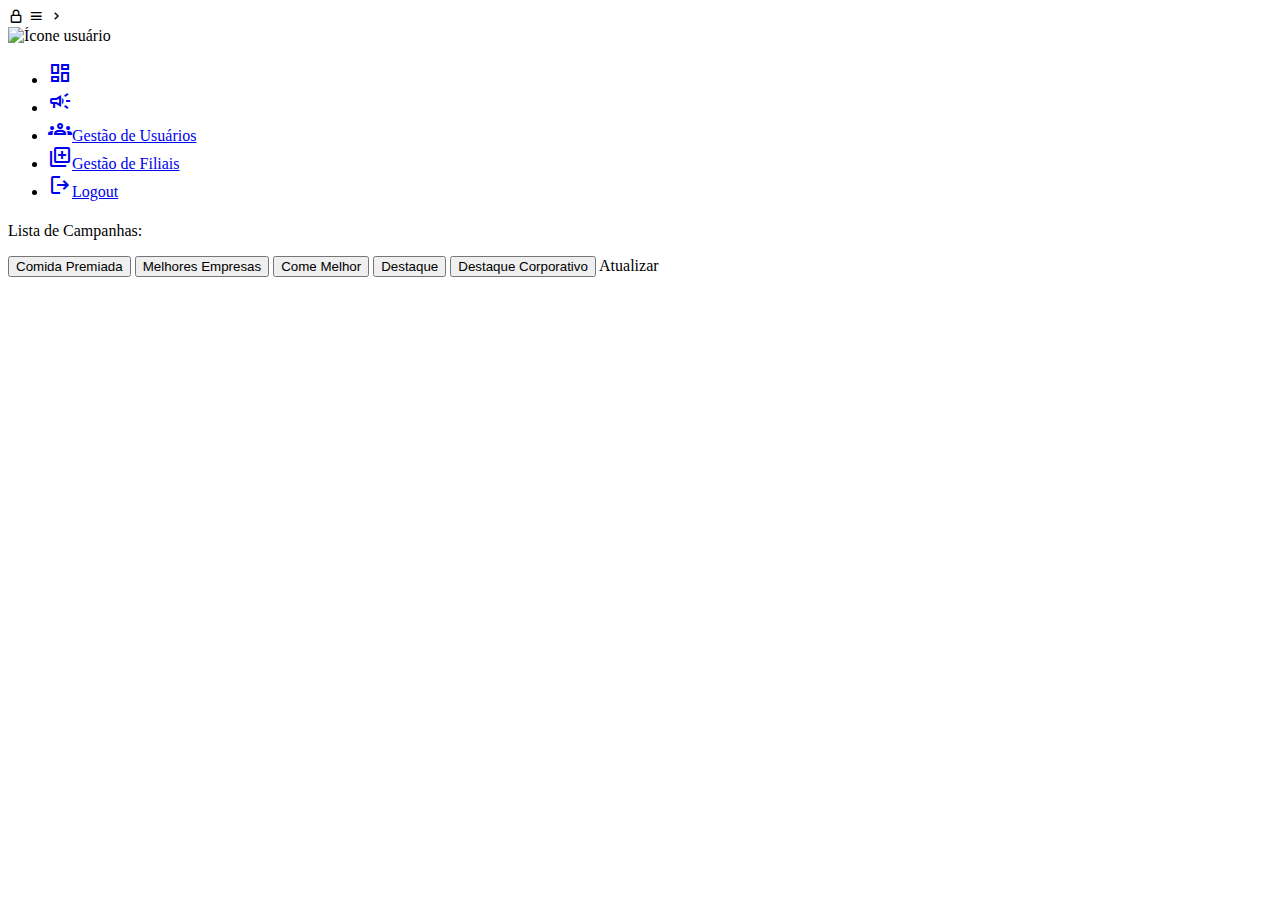
<file: src/main/resources/templates/paginas/campanhasglobais.html>
<!DOCTYPE html>
<html lang="pt-br" xmlns="http://www.w3.org/1999/xhtml" xmlns:th="http://www.thymeleaf.org">

<head>
    <meta charset="UTF-8">
    <meta name="viewport" content="width=device-width, initial-scale=1.0">
    <!--Titulo alterado-->
    <title>Campanhas Globais</title>
    <!--Corrigi o endereço dos arquivos-->
    <link rel="stylesheet" th:href="@{/campanhasglobais.css}">
    <link rel="stylesheet" href="https://fonts.googleapis.com/css2?family=Material+Symbols+Outlined:opsz,wght,FILL,GRAD@20..48,100..700,0..1,-50..200" />
    <link href='https://unpkg.com/boxicons@2.1.4/css/boxicons.min.css' rel='stylesheet'>
    <link th:href="@{/img/logo.png}" rel="icon" type="image/x-icon">
</head>

<body>
    <nav class="sidebar locked" th:classappend="${#authorization.expression('hasRole(''ROLE_MANAGER'')') ? 'manager' : ''}">
        <div class="sidebar-controls">
            <i class="bx bx-lock-alt" id="lock-icon" title="Desbloquear Sidebar"></i>
            <i class='bx bx-menu' id="sidebar-close"></i>
            <i class='bx bx-chevron-right' id="sidebar-closed-icon"></i>
        </div>

        <div class="logo_items flex">
            <div class="user-info">
                <!--Corrigi o endereço dos arquivos-->
                <img th:src="@{/img/usu.png}" alt="Ícone usuário" id="user-icon">
                <span class="logo_name" th:text="${message}"></span>
            </div>


        </div>
        <div class="menu_container">
            <ul class="menu_item" th:classappend="${#authorization.expression('hasRole(''ROLE_MANAGER'')') ? 'manager' : ''}">
                <!--Acrescentei 1 item selecionavel no menu'Gestao de filiais' e mudei 2 icones, e deixei os icones redirecionaveis-->
                <li class="item"><a href="https://test-project-7296.up.railway.app/"><span class="material-symbols-outlined">dashboard</span><span th:text="${#authorization.expression('hasRole(''ROLE_MANAGER'')') ? 'Dashboard Global' : 'Dashboard'}"></span></a></li>
                <li class="item"><a href="https://test-project-7296.up.railway.app/campanhas"><span class="material-symbols-outlined">campaign</span><span th:text="${#authorization.expression('hasRole(''ROLE_MANAGER'')') ? 'Gestão de Campanhas' : 'Campanhas'}"></span></a></li>
                <li class="item" th:if="${#authorization.expression('hasRole(''ROLE_MANAGER'')')}"><a href="https://test-project-7296.up.railway.app/usuarios"><span class="material-symbols-outlined">groups</span><span>Gestão de Usuários</span></a></li>
                <li class="item" th:if="${#authorization.expression('hasRole(''ROLE_MANAGER'')')}"><a href="https://test-project-7296.up.railway.app/filial"><span class="material-symbols-outlined">library_add</span><span>Gestão de Filiais</span></a></li>
                <li class="item"><a href="https://test-project-7296.up.railway.app/logout"><span class="material-symbols-outlined">logout</span><span>Logout</span></a></li>
            </ul>
        </div>
    </nav>

    <div class="main">

        <div class="upload-section">
            <h1 class="title-upload" th:text="${#authorization.expression('hasRole(''ROLE_MANAGER'')') ? 'Campanhas Globais' : 'Campanhas'}"></h1>
            <p class="last-upload">Lista de Campanhas: </p>

            <button id="btnComidaPremiada" class="button_paginas" onclick="mostrarTabela('ComidaPremiada1')">Comida Premiada</button>
            <button id="btnMelhoresEmpresas" class="button_paginas" onclick="mostrarTabela('MelhoresEmpresas1')">Melhores Empresas</button>
            <button id="btnComeMelhor" class="button_paginas" onclick="mostrarTabela('ComeMelhor1')">Come Melhor</button>
            <button id="btnDestaque" class="button_paginas" onclick="mostrarTabela('Destaque1')">Destaque</button>
            <button id="btnDestaqueCorporativo" class="button_paginas" onclick="mostrarTabela('DestaqueCorporativo1')">Destaque Corporativo</button>
            <a id="btnAtualizar" th:href="@{/update-sheets}" th:if="${#authorization.expression('hasRole(''ROLE_MANAGER'')')}">Atualizar</a>


            <table id="ComidaPremiada1" style="display:none">
                <thead>
                    <tr>
                        <th>Período</th>
                        <th>Grupo</th>
                        <th>Filial</th>
                        <th>CNPJ</th>
                        <th>Razão Social</th>
                        <th>Categoria Participante</th>
                        <th>Cargo Participante</th>
                        <th>Nome Participante</th>
                        <th>Meta</th>
                        <th>Realizado</th>
                        <th>Meta atingida?</th>
                        <th>Valor Por Bateria</th>
                        <th>Premiação</th>
                        <th>Valor com taxa</th>
                    </tr>
                </thead>
                <tbody>
                    <tr th:each="campanha : ${campanhas}">
                        <td th:text="${campanha.periodo}"></td>
                        <td th:text="${campanha.grupo}"></td>
                        <td th:text="${campanha.empresa.nome}"></td>
                        <td th:text="${campanha.empresa.cnpj}"></td>
                        <td th:text="${campanha.empresa.razaosocial}"></td>
                        <td th:text="${campanha.categoria_participante}"></td>
                        <td th:text="${campanha.cargoParticipante}"></td>
                        <td th:text="${campanha.nomeParticipante}"></td>
                        <td th:text="${campanha.meta}"></td>
                        <td th:text="${campanha.realizado}"></td>
                        <td th:text="${campanha.meta_atingida}"></td>
                        <td th:text="${campanha.valor_por_bateria}"></td>
                        <td th:text="${campanha.valor_premiacao}"></td>
                        <td th:text="${campanha.valor_com_taxa}"></td>


                    </tr>


                </tbody>
            </table>

            <table id="MelhoresEmpresas1" style="display:none">
                <thead>
                    <tr>
                        <th>Período</th>
                        <th>Grupo</th>
                        <th>Filial</th>
                        <th>CNPJ</th>
                        <th>Razão Social</th>
                        <th>Nome do Participante</th>
                        <th>Meta</th>
                        <th>Realizado</th>
                        <th>Meta atingida?</th>
                        <th>Positivou?</th>
                        <th>Faixa de Premiação</th>
                        <th>Premiação</th>
                        <th>Valor com taxa</th>
                    </tr>
                </thead>
                <tbody>
                    <tr th:each="campanha : ${campanhas1}">
                        <td th:text="${campanha.periodo}"></td>
                        <td th:text="${campanha.grupo}"></td>
                        <td th:text="${campanha.empresa.nome}"></td>
                        <td th:text="${campanha.empresa.cnpj}"></td>
                        <td th:text="${campanha.empresa.razaosocial}"></td>
                        <td th:text="${campanha.nomeParticipante}"></td>
                        <td th:text="${campanha.meta}"></td>
                        <td th:text="${campanha.realizado}"></td>
                        <td th:text="${campanha.meta_atingida}"></td>
                        <td th:text="${campanha.positivou}"></td>
                        <td th:text="${campanha.faixa_de_premiacao}"></td>
                        <td th:text="${campanha.valor_premiacao}"></td>
                        <td th:text="${campanha.valor_com_taxa}"></td>


                    </tr>


                </tbody>
            </table>

            <table id="ComeMelhor1" style="display:none">
                <thead>
                    <tr>
                        <th>Período</th>
                        <th>Grupo</th>
                        <th>Filial</th>
                        <th>Cargo do Participante</th>
                        <th>Nome do Participante</th>
                        <th>Meta Volume</th>
                        <th>Real Volume</th>
                        <th>Meta Volume Atingida?</th>
                        <th>Meta Positivação</th>
                        <th>Real Positivação</th>
                        <th>Meta Positivação atingida?</th>
                        <th>Premiação</th>
                        <th>Valor com taxa</th>
                    </tr>
                </thead>
                <tbody>
                    <tr th:each="campanha : ${campanhas2}">
                        <td th:text="${campanha.periodo}"></td>
                        <td th:text="${campanha.grupo}"></td>
                        <td th:text="${campanha.empresa.nome}"></td>
                        <td th:text="${campanha.cargoParticipante}"></td>
                        <td th:text="${campanha.nomeParticipante}"></td>
                        <td th:text="${campanha.meta}"></td>
                        <td th:text="${campanha.real_volume}"></td>
                        <td th:text="${campanha.meta_atingida}"></td>
                        <td th:text="${campanha.meta_positivacao}"></td>
                        <td th:text="${campanha.real_positivacao}"></td>
                        <td th:text="${campanha.meta_positivacao_atingida}"></td>
                        <td th:text="${campanha.valor_premiacao}"></td>
                        <td th:text="${campanha.valor_com_taxa}"></td>


                    </tr>


                </tbody>
            </table>


            <table id="Destaque1" style="display:none">
                <thead>
                    <tr>
                        <th>Período</th>
                        <th>Grupo</th>
                        <th>Filial</th>
                        <th>Categoria do Participante</th>
                        <th>Nome do Participante</th>
                        <th>Premiação</th>
                        <th>Valor com taxa</th>
                    </tr>
                </thead>
                <tbody>
                    <tr th:each="campanha : ${campanhas3}">
                        <td th:text="${campanha.periodo}"></td>
                        <td th:text="${campanha.grupo}"></td>
                        <td th:text="${campanha.empresa.nome}"></td>
                        <td th:text="${campanha.cargoParticipante}"></td>
                        <td th:text="${campanha.nomeParticipante}"></td>
                        <td th:text="${campanha.valor_premiacao}"></td>
                        <td th:text="${campanha.valor_com_taxa}"></td>
                    </tr>
                </tbody>
            </table>

            <table id="DestaqueCorporativo1" style="display:none">
                <thead>
                    <tr>
                        <th>Período</th>
                        <th>Grupo</th>
                        <th>Filial</th>
                        <th>Categoria do Participante</th>
                        <th>Colocação</th>
                        <th>Nome do Participante</th>
                        <th>Premiação</th>
                        <th>Valor com taxa</th>
                    </tr>
                </thead>
                <tbody>
                    <tr th:each="campanha : ${campanhas4}">
                        <td th:text="${campanha.periodo}"></td>
                        <td th:text="${campanha.grupo}"></td>
                        <td th:text="${campanha.empresa.nome}"></td>
                        <td th:text="${campanha.cargoParticipante}"></td>
                        <td th:text="${campanha.colocacao}"></td>
                        <td th:text="${campanha.nomeParticipante}"></td>
                        <td th:text="${campanha.valor_premiacao}"></td>
                        <td th:text="${campanha.valor_com_taxa}"></td>
                    </tr>
                </tbody>
            </table>
        </div>
    </div>

    <!--Corrigi o endereço dos arquivos-->
    <script th:src="@{/js/campanhasglobais.js}"></script>
</body>

</html>
</file>
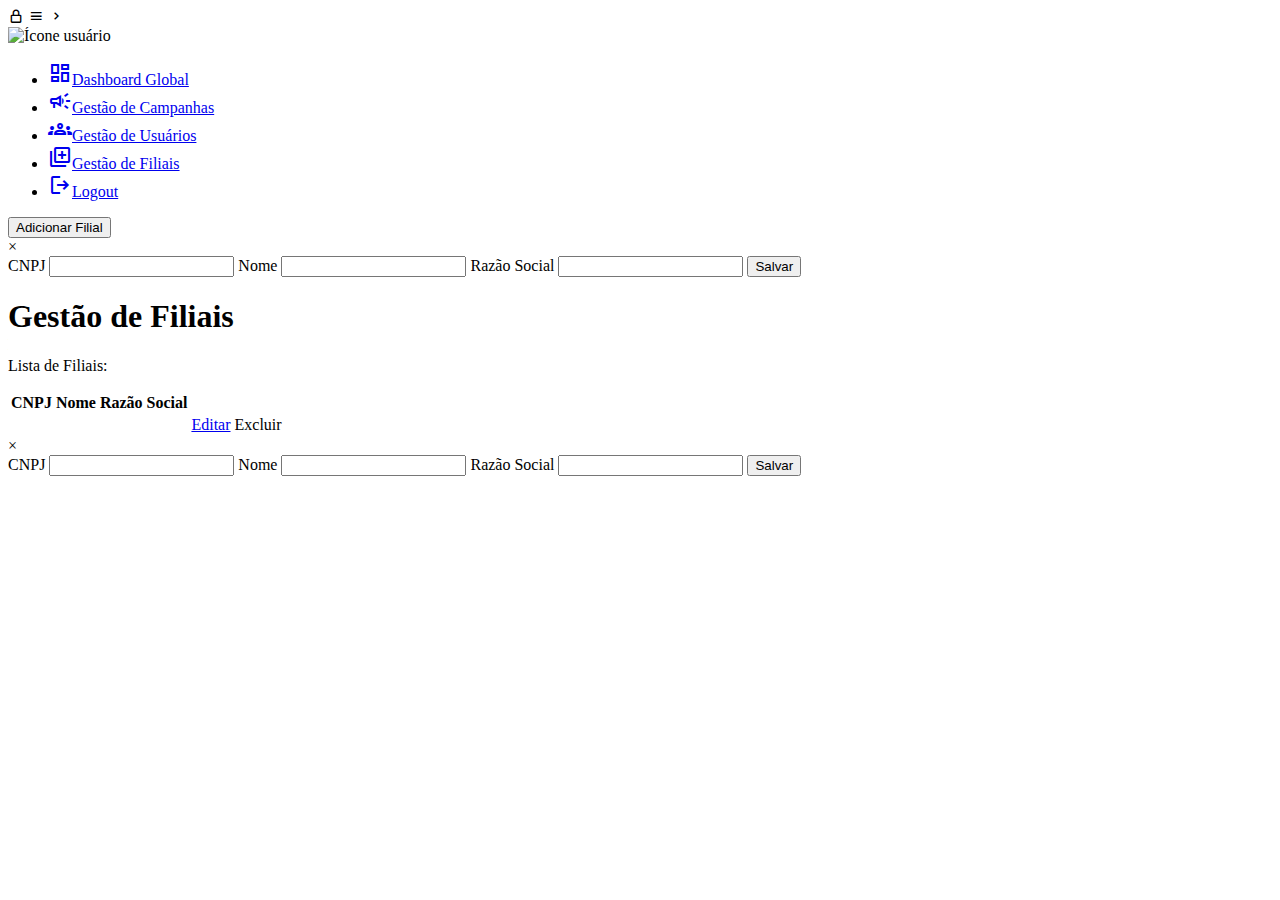
<file: src/main/resources/templates/paginas/gestaodefiliais.html>
<!DOCTYPE html>
<html lang="pt-br" xmlns="http://www.w3.org/1999/xhtml" xmlns:th="http://www.thymeleaf.org">

<head>
    <meta charset="UTF-8">
    <meta name="viewport" content="width=device-width, initial-scale=1.0">
    <!--Titulo alterado-->
    <title>Gestão de Filiais</title>
    <!--Corrigi o endereço dos arquivos-->
    <!--<link rel="stylesheet" th:href="@{gestaodefiliais.css}">-->
    <link rel="stylesheet" th:href="@{/gestaodefiliais.css}">
    <link rel="stylesheet" href="https://fonts.googleapis.com/css2?family=Material+Symbols+Outlined:opsz,wght,FILL,GRAD@20..48,100..700,0..1,-50..200" />
    <link href='https://unpkg.com/boxicons@2.1.4/css/boxicons.min.css' rel='stylesheet'>
    <link th:href="@{/img/logo.png}" rel="icon" type="image/x-icon">
</head>

<body>
    <nav class="sidebar locked">
        <div class="sidebar-controls">
            <i class="bx bx-lock-alt" id="lock-icon" title="Desbloquear Sidebar"></i>
            <i class='bx bx-menu' id="sidebar-close"></i>
            <i class='bx bx-chevron-right' id="sidebar-closed-icon"></i>
        </div>

        <div class="logo_items flex">
            <div class="user-info">
                <!--Corrigi o endereço dos arquivos-->
                <img th:src="@{/img/usu.png}" alt="Ícone usuário" id="user-icon">
                <span class="logo_name" th:text="${message}"></span>
            </div>


        </div>
        <div class="menu_container">
            <ul class="menu_item">
                <!--Acrescentei 1 item selecionavel no menu'Gestao de filiais' e mudei 2 icones, e deixei os icones redirecionaveis-->
                <li class="item"><a href="https://test-project-7296.up.railway.app/"><span class="material-symbols-outlined">dashboard</span><span>Dashboard Global</span></a></li>
                <li class="item"><a href="https://test-project-7296.up.railway.app/campanhas"><span class="material-symbols-outlined">campaign</span><span>Gestão de Campanhas</span></a></li>
                <li class="item"><a href="https://test-project-7296.up.railway.app/usuarios"><span class="material-symbols-outlined">groups</span><span>Gestão de Usuários</span></a></li>
                <li class="item"><a href="https://test-project-7296.up.railway.app/filial"><span class="material-symbols-outlined">library_add</span><span>Gestão de Filiais</span></a></li>
                <li class="item"><a href="https://test-project-7296.up.railway.app/logout"><span class="material-symbols-outlined">logout</span><span>Logout</span></a></li>
            </ul>
        </div>
    </nav>

    <div class="main">
        <!--Pendencia: renomear classes no html e css e talvez no js-->
        <!--Botao para abrir o pop up-->
        <button id="openPopup" class="button-campanha">Adicionar Filial</button>

        <!-- Estrutura do pop-up -->
        <div id="popup" class="popup">
            <div class="popup-content">
                <span id="closePopup" class="close">&times;</span>



                <!--  Forms para adicionar filial -->
                <form action="/salvarfiliais" method="post" th:object="${filialobj}">
                    <label for="cnpj">CNPJ</label>
                    <input id="cnpj" name="cnpj" th:field="*{cnpj}">
                    <label for="nome">Nome</label>
                    <input id="nome" name="nome" th:field="*{nome}" required>
                    <label for="razaosocial">Razão Social</label>
                    <input id="razaosocial" name="razaosocial" th:field="*{razaosocial}" required>
                    <input type="submit" value="Salvar">
                </form>




            </div>
        </div>

        <div class="upload-section">
            <h1 class="title-upload">Gestão de Filiais</h1>
            <p class="last-upload">Lista de Filiais:</p>

            <!-- Retirar essa classe no css e talvez js
            <p class="history-upload">Histórico de uploads</p>
            -->

            <table>
                <thead>
                    <tr>
                        <th>CNPJ</th>
                        <th>Nome</th>
                        <th>Razão Social</th>
                    </tr>
                </thead>
                <tbody>
                    <tr th:each="filial : ${filiais}">
                        <td th:text="${filial.cnpj}"></td>
                        <td th:text="${filial.nome}"></td>
                        <td th:text="${filial.razaosocial}"></td>
                        <td>
                            <a href="javascript:void(0);" th:attr="data-cnpj=${filial.cnpj}, 
            				 data-nome=${filial.nome}, 
            				 data-razaosocial=${filial.razaosocial}" onclick="openEditPopup(this)">Editar</a>
                            <a th:href="@{/removerfilial/{cnpjfilial}(cnpjfilial=${filial.cnpj})}">Excluir</a>
                        </td>
                    </tr>


                </tbody>
            </table>

            <div id="popupEdit" class="popup">
                <div class="popup-content">
                    <span id="closePopupEdit" class="close">&times;</span>

                    <!-- Formulário para editar filial -->
                    <form action="/editarfilial" method="post">
                        <label for="editCnpj">CNPJ</label>
                        <input type="text" id="editCnpj" name="cnpj" readonly>
                        <label for="editNome">Nome</label>
                        <input type="text" id="editNome" name="nome" required>
                        <label for="editRazaoSocial">Razão Social</label>
                        <input type="text" id="editRazaoSocial" name="razaosocial" required>
                        <input type="submit" value="Salvar">
                    </form>
                </div>
            </div>
        </div>
    </div>



    <!--Corrigi o endereço dos arquivos-->
    <script th:src="@{/js/gestaodefiliais.js}"></script>
</body>

</html>
</file>
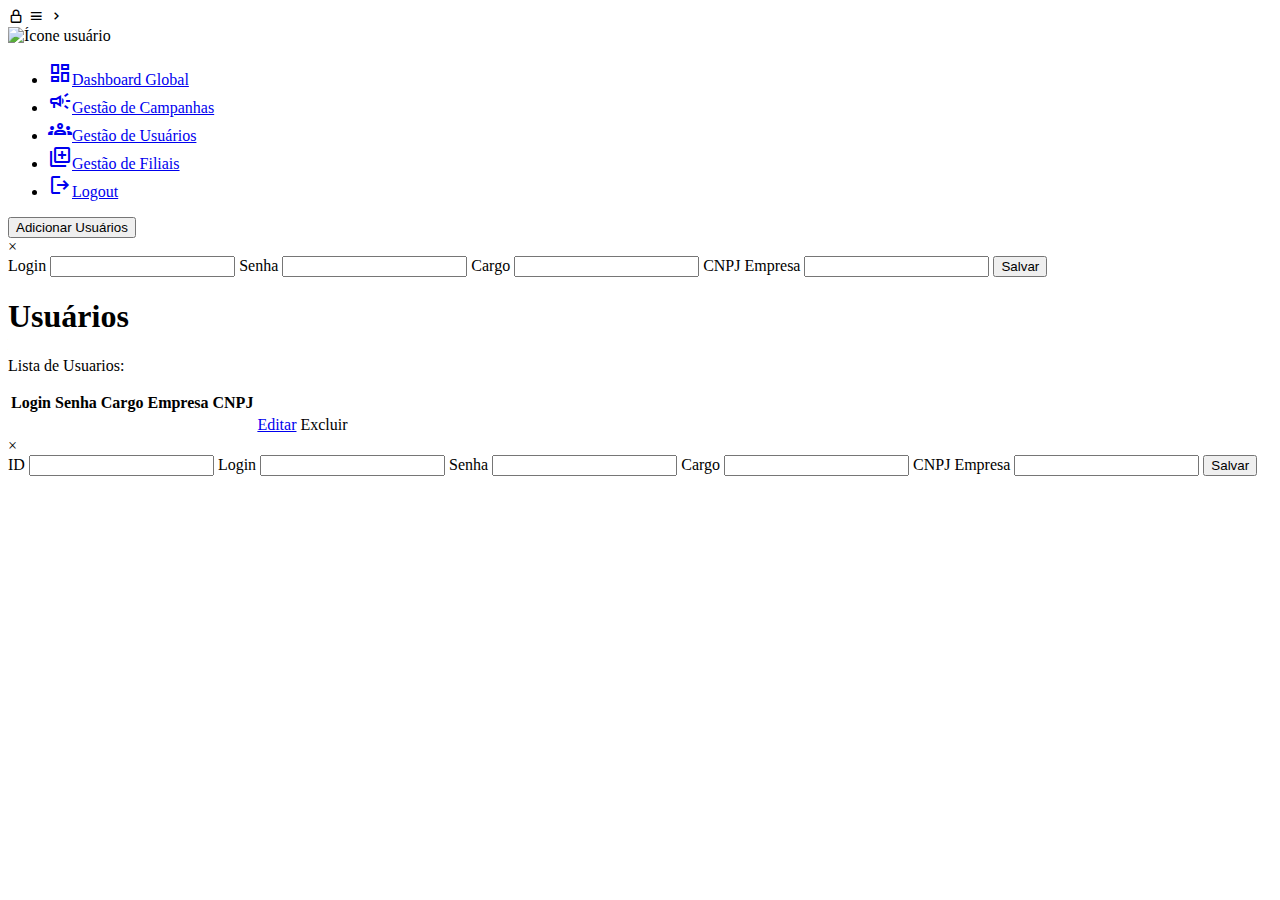
<file: src/main/resources/templates/paginas/gestaodeusuarios.html>
<!DOCTYPE html>
<html lang="pt-br" xmlns="http://www.w3.org/1999/xhtml" xmlns:th="http://www.thymeleaf.org">

<head>
    <meta charset="UTF-8">
    <meta name="viewport" content="width=device-width, initial-scale=1.0">
    <!--Titulo alterado-->
    <title>Gestão de Usuários</title>
    <!--Corrigi o endereço dos arquivos-->
    <link rel="stylesheet" th:href="@{/gestaodeusuarios.css}">
    <link rel="stylesheet" href="https://fonts.googleapis.com/css2?family=Material+Symbols+Outlined:opsz,wght,FILL,GRAD@20..48,100..700,0..1,-50..200" />
    <link href='https://unpkg.com/boxicons@2.1.4/css/boxicons.min.css' rel='stylesheet'>
    <link th:href="@{/img/logo.png}" rel="icon" type="image/x-icon">
</head>

<body>
    <nav class="sidebar locked">
        <div class="sidebar-controls">
            <i class="bx bx-lock-alt" id="lock-icon" title="Desbloquear Sidebar"></i>
            <i class='bx bx-menu' id="sidebar-close"></i>
            <i class='bx bx-chevron-right' id="sidebar-closed-icon"></i>
        </div>

        <div class="logo_items flex">
            <div class="user-info">
                <!--Corrigi o endereço dos arquivos-->
                <img th:src="@{/img/usu.png}" alt="Ícone usuário" id="user-icon">
                <span class="logo_name" th:text="${message}"></span>
            </div>


        </div>
        <div class="menu_container">
            <ul class="menu_item">
                <!--Acrescentei 1 item selecionavel no menu'Gestao de filiais' e mudei 2 icones, e deixei os icones redirecionaveis-->
                <li class="item"><a href="https://test-project-7296.up.railway.app/"><span class="material-symbols-outlined">dashboard</span><span>Dashboard Global</span></a></li>
                <li class="item"><a href="https://test-project-7296.up.railway.app/campanhas"><span class="material-symbols-outlined">campaign</span><span>Gestão de Campanhas</span></a></li>
                <li class="item"><a href="https://test-project-7296.up.railway.app/usuarios"><span class="material-symbols-outlined">groups</span><span>Gestão de Usuários</span></a></li>
                <li class="item"><a href="https://test-project-7296.up.railway.app/filial"><span class="material-symbols-outlined">library_add</span><span>Gestão de Filiais</span></a></li>
                <li class="item"><a href="https://test-project-7296.up.railway.app/logout"><span class="material-symbols-outlined">logout</span><span>Logout</span></a></li>
            </ul>
        </div>
    </nav>

    <div class="main">
        <!--Pendencia: renomear classes no html e css e talvez no js-->
        <button id="openPopup" class="button-campanha">Adicionar Usuários</button>

        <div id="popup" class="popup">
            <div class="popup-content">
                <span id="closePopup" class="close">&times;</span>

                <form action="/salvarusuarios" method="post" th:object="${usuarioobj}">
                    <label>Login</label>
                    <input id="inp" name="login" th:field="*{login}" required>
                    <label>Senha</label>
                    <input id="inp" type="password" name="password" th:field="*{password}" required>
                    <label>Cargo</label>
                    <input id="inp" name="cargo" th:field="*{cargo}" required>

                    <label>CNPJ Empresa</label>
                    <input id="inp" name="empresa" th:field="*{empresa}" required>
                    <input type="submit" value="Salvar">
                </form>
            </div>
        </div>

        <div class="upload-section">
            <h1 class="title-upload">Usuários</h1>
            <p class="last-upload">Lista de Usuarios:</p>


            <table>
                <thead>
                    <tr>
                        <th>Login</th>
                        <th>Senha</th>
                        <th>Cargo</th>
                        <th>Empresa CNPJ</th>
                    </tr>
                </thead>
                <tbody>
                    <tr th:each="user : ${usuarios}">
                        <td th:text="${user.login}"></td>
                        <td th:text="${user.password}"></td>
                        <td th:text="${user.cargo}"></td>
                        <td th:text="${user.cnpjEmpresa}"></td>
                        <td>
                            <a href="javascript:void(0);" th:attr="data-id=${user.id}, 
            				 data-login=${user.login}, 
            				 data-password=${user.password},
            				 data-cargo=${user.cargo},
            				 data-empresa=${user.cnpjEmpresa}" onclick="openEditPopup(this)">Editar</a>
                            <a th:href="@{/removerusuario/{idusuario}(idusuario=${user.id})}">Excluir</a>
                        </td>
                    </tr>


                </tbody>
            </table>

            <div id="popupEdit" class="popup">
                <div class="popup-content">
                    <span id="closePopupEdit" class="close">&times;</span>

                    <!-- Formulário para editar filial -->
                    <form action="/editarusuarios" method="post">
                        <label for="editId">ID</label>
                        <input type="text" id="editId" name="id" readonly>
                        <label for="editLogin">Login</label>
                        <input type="text" id="editLogin" name="login" required>
                        <label for="editPassword">Senha</label>
                        <input type="text" id="editPassword" name="password" required>
                        <label for="editCargo">Cargo</label>
                        <input type="text" id="editCargo" name="cargo" required>
                        <label for="editEmpresa">CNPJ Empresa</label>
                        <input type="text" id="editEmpresa" name="empresa" required>
                        <input type="submit" value="Salvar">
                    </form>
                </div>
            </div>

        </div>
    </div>


    <!--Corrigi o endereço dos arquivos-->
    <script th:src="@{/js/gestaodeusuarios.js}"></script>
</body>

</html>
</file>
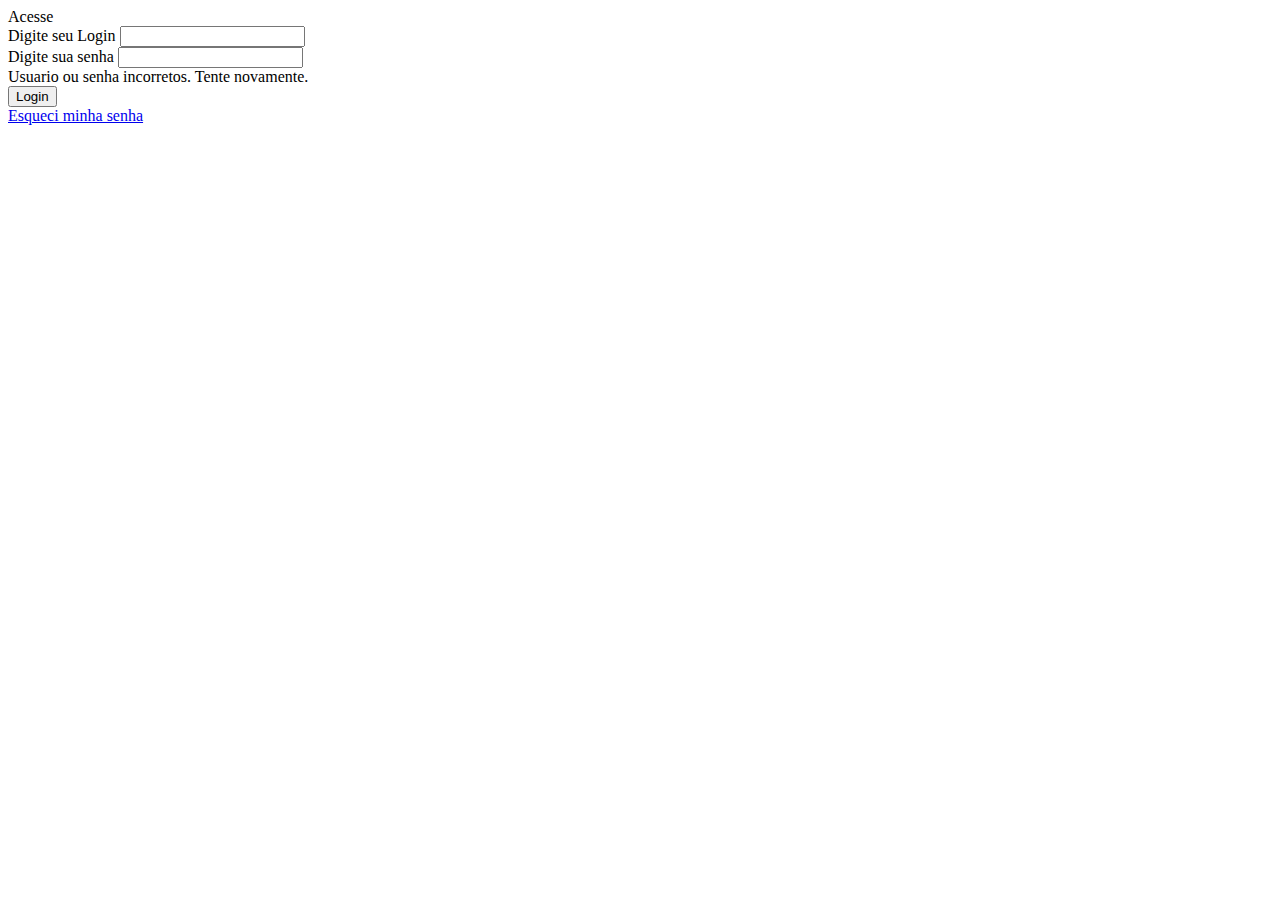
<file: src/main/resources/templates/paginas/login.html>
<!DOCTYPE html>
<html xmlns="http://www.w3.org/1999/xhtml" xmlns:th="http://www.thymeleaf.org">

<head>
  <meta charset="ISO-8859-1">
  <link href="https://fonts.googleapis.com/css?family=Inter&display=swap" rel="stylesheet" />
  <link href="https://fonts.googleapis.com/css?family=Roboto&display=swap" rel="stylesheet" />
  <link th:href="@{/login.css}" rel="stylesheet" />
  <link th:href="@{/img/logo.png}" rel="icon" type="image/x-icon">
  <title>Mesa</title>
</head>

<body>
  <div class="v87_2207">
    <div class="corFundo"></div>
    <div class="logo"></div><span class="acessar">Acesse</span>
    <div class="fundo"></div>

    <div class="name"></div>
    <div class="form-container">
      <form action="/login" method="post">
        <div class="form-group">
          <label for="username">Digite seu Login</label>
          <input type="text" id="username" name="username" required>
        </div>
        <div class="form-group">
          <label for="password">Digite sua senha</label>
          <input type="password" id="password" name="password" required>
          <div th:if="${param.error}" class="error-message">
            Usuario ou senha incorretos. Tente novamente.
          </div>
        </div>
        <button class="login-button" type="submit">Login</button>
      </form>
      <a href="#" class="forgot-password">Esqueci minha senha</a>
    </div>
  </div>
</body>

</html>
</file>
